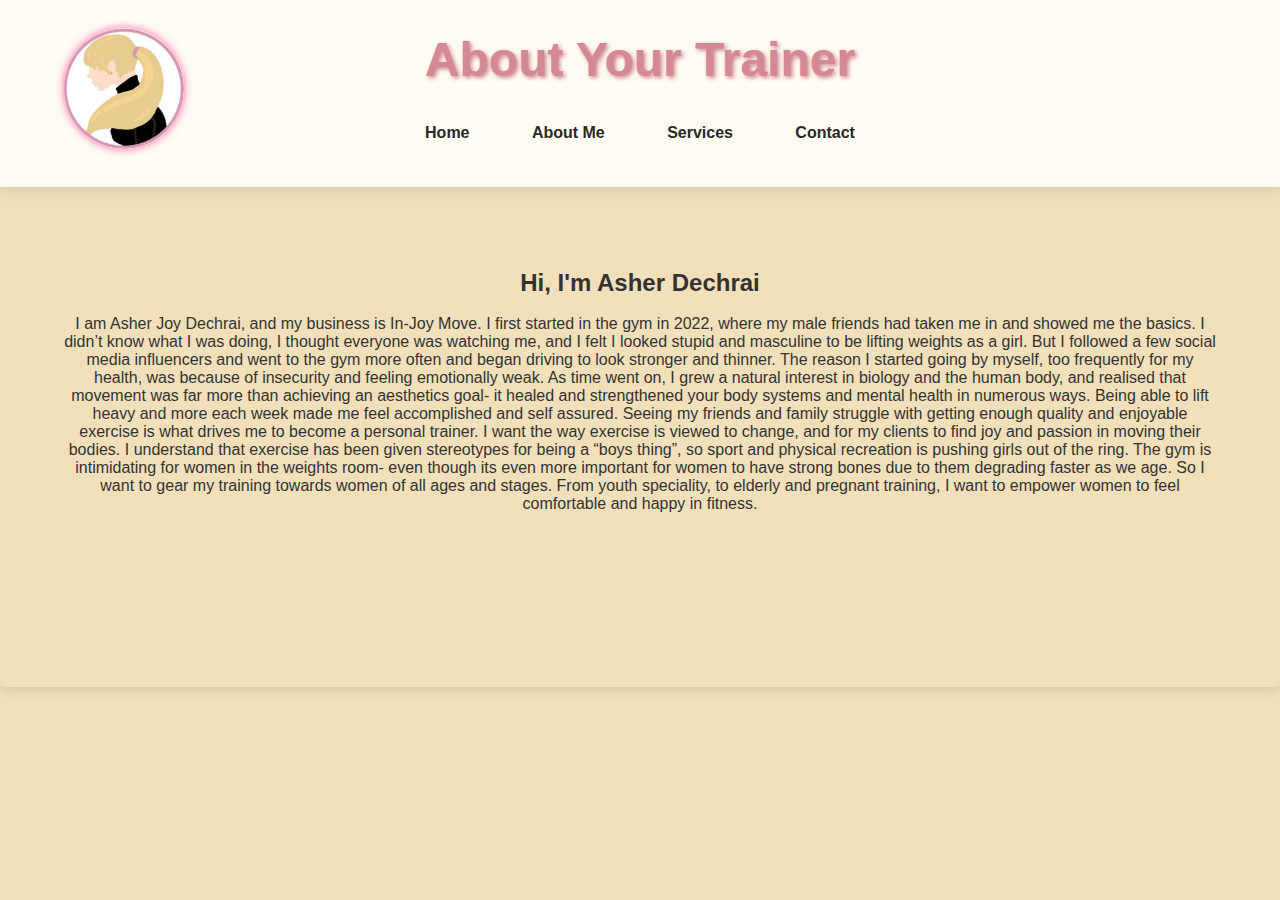
<file: about.html>
<!DOCTYPE html>
<html lang="en">
<head>
  <meta charset="UTF-8">
  <meta name="viewport" content="width=device-width, initial-scale=1.0">
  <title>About Me</title>
  <link rel="stylesheet" href="styles.css">
</head>
<body>
  <header>
    <div class="logo-container">
        <img src="logo.png" alt="Injoy Move Logo" class="logo">
    </div>
    <h1>About Your Trainer</h1>
    <nav>
      <a href="index.html">Home</a>
      <a href="about.html">About Me</a>
      <a href="services.html">Services</a>
      <a href="contact.html">Contact</a>
    </nav>
  </header>
  <main>
    <section class="bio">
      <br><h2>Hi, I'm Asher Dechrai</h2><br>
      <p>I am Asher
        Joy Dechrai, and my business is In-Joy Move. I first started in the
        gym in 2022, where my male friends had taken me in and showed me the
        basics. I didn’t know what I was doing, I thought everyone was
        watching me, and I felt I looked stupid and masculine to be lifting
        weights as a girl. But I followed a few social media influencers and
        went to the gym more often and began driving to look stronger and
        thinner. The reason I started going by myself, too frequently for my
        health, was because of insecurity and feeling emotionally weak. As
        time went on, I grew a natural interest in biology and the human
        body, and realised that movement was far more than achieving an
        aesthetics goal- it healed and strengthened your body systems and
        mental health in numerous ways. Being able to lift heavy and more
        each week made me feel accomplished and self assured. Seeing my
        friends and family struggle with getting enough quality and enjoyable
        exercise is what drives me to become a personal trainer. I want the
        way exercise is viewed to change, and for my clients to find joy and
        passion in moving their bodies. I understand that exercise has been
        given stereotypes for being a “boys thing”, so sport and physical
        recreation is pushing girls out of the ring. The gym is intimidating
        for women in the weights room- even though its even more important
        for women to have strong bones due to them degrading faster as we
        age. So I want to gear my training towards women of all ages and
        stages. From youth speciality, to elderly and pregnant training, I
        want to empower women to feel comfortable and happy in fitness.</p>
      </section>
  </main>
  <script src="scripts.js"></script>
</body>
</html>
</file>
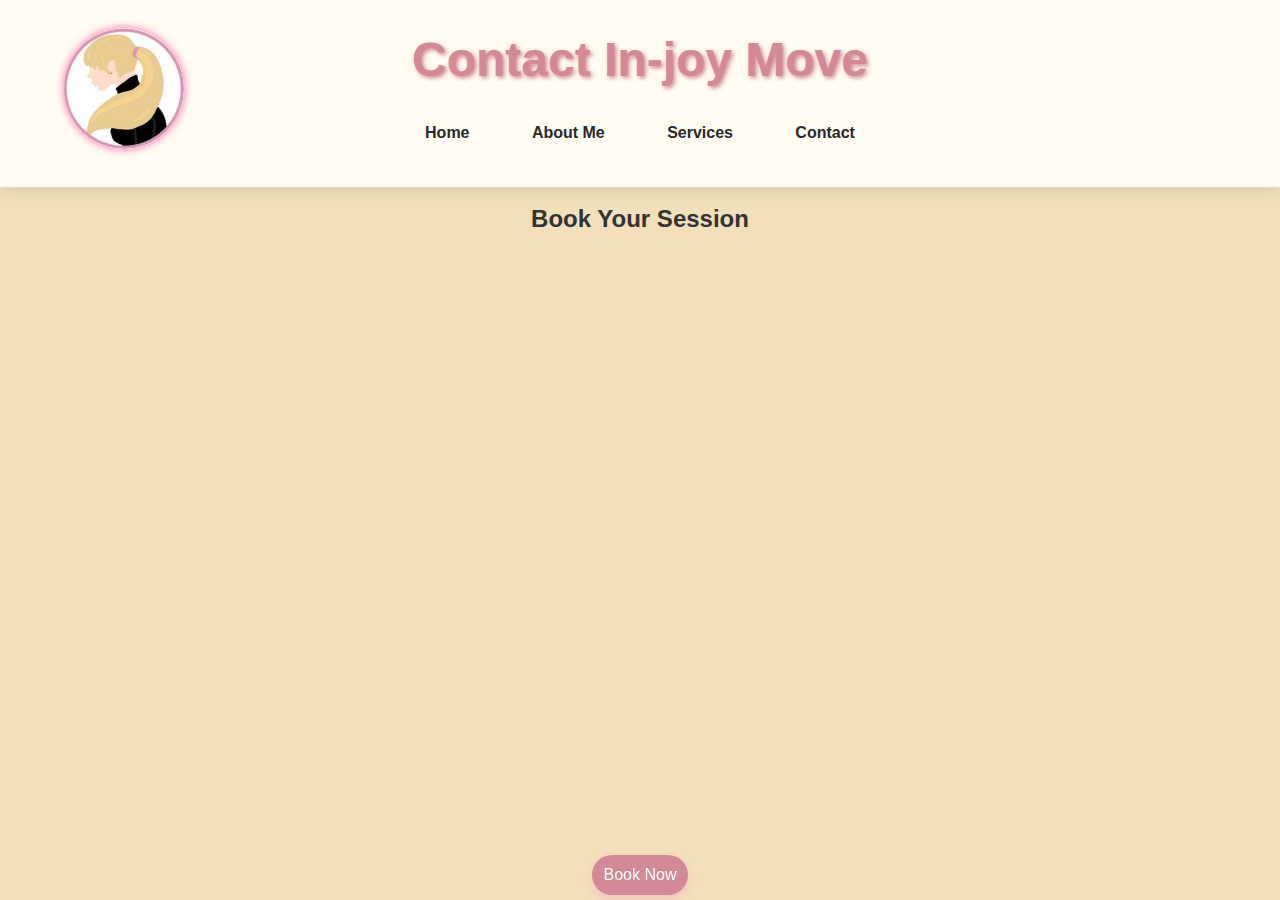
<file: contact.html>
<!DOCTYPE html>
<html lang="en">
<head>
  <meta charset="UTF-8">
  <meta name="viewport" content="width=device-width, initial-scale=1.0">
  <title>Contact - In-joy Move</title>
  <link rel="stylesheet" href="styles.css">
</head>
<body>
  <header>
    <img src="logo.png" alt="Injoy Move Logo" class="logo">
    <h1>Contact In-joy Move</h1>
    <nav>
      <a href="index.html">Home</a>
      <a href="about.html">About Me</a>
      <a href="services.html">Services</a>
      <a href="contact.html">Contact</a>
    </nav>
  </header>

  <main>
    <section id="booking">
      <br><h2>Book Your Session</h2><br>

      <!-- Google Calendar Embed -->
      <div class="calendar-container">
        <iframe src="https://calendar.google.com/calendar/embed?src=your-calendar-id&ctz=Pacific/Auckland"
          style="border: 0" width="800" height="600" frameborder="0" scrolling="no"></iframe>
      </div>

      <!-- Book Now Button -->
      <div class="book-now">
        <button onclick="location.href='https://calendar.google.com/calendar/u/0/appointments/AcZssZ2fT38gJy3bvWIwhVNeX5CDVabDNJq8bpLXqlw='">Book Now</button> <!-- Link to another booking page -->
      </div>
    </section>
  </main>

  <script src="scripts.js"></script>
</body>
</html>
</file>
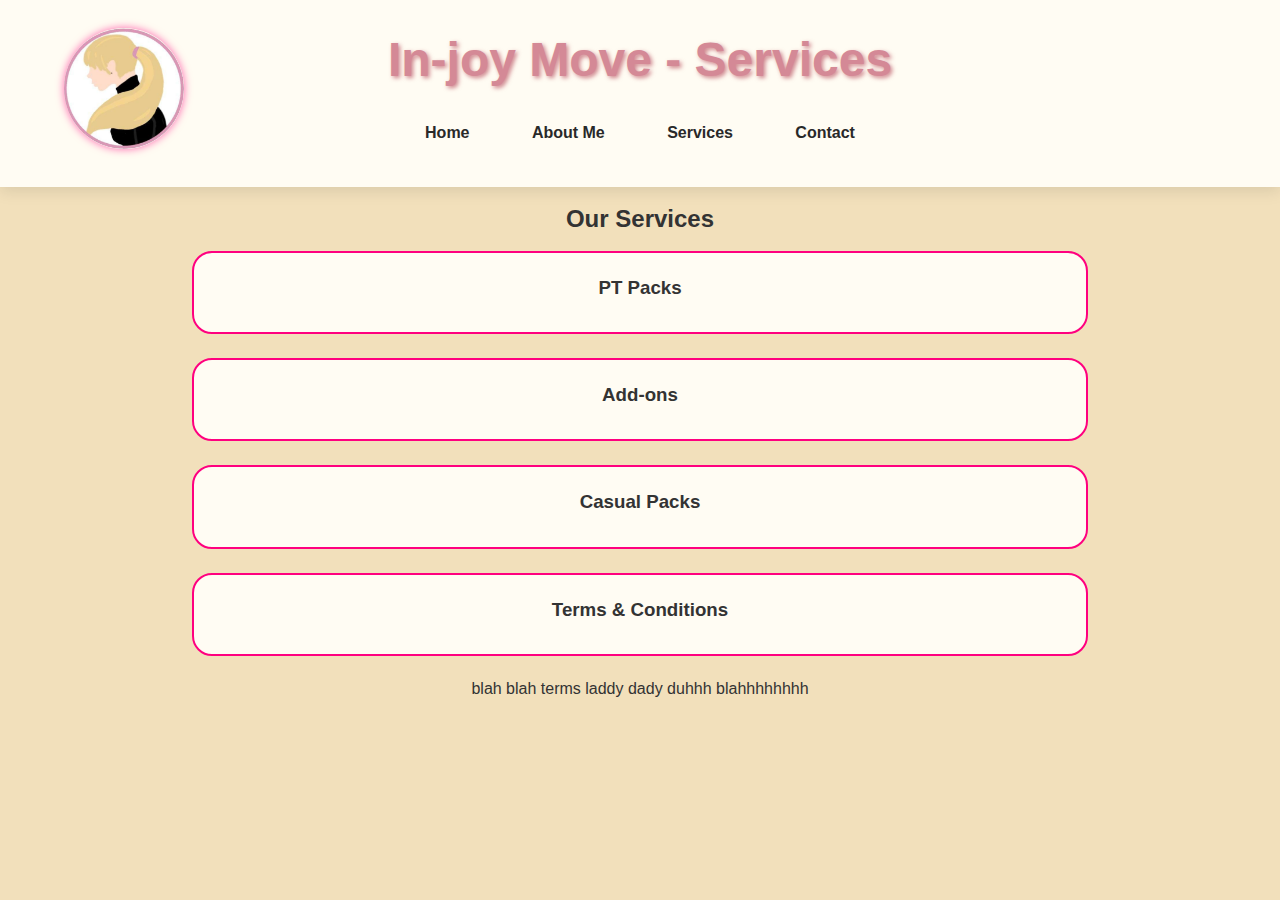
<file: services.html>
<!DOCTYPE html>
<html lang="en">
<head>
  <meta charset="UTF-8">
  <meta name="viewport" content="width=device-width, initial-scale=1.0">
  <title>Injoy Move - Services</title>
  <link rel="stylesheet" href="styles.css">
</head>
<body>
  <header>
    <img src="logo.png" alt="Injoy Move Logo" class="logo">
    <h1>In-joy Move - Services</h1>
    <nav>
      <a href="index.html">Home</a>
      <a href="about.html">About Me</a>
      <a href="services.html">Services</a>
      <a href="contact.html">Contact</a>
    </nav>
  </header>

  <main>
    <section id="services">
      <br><h2>Our Services</h2><br>
      
      <div class="service" onclick="toggleServiceDetails(this)">
        <h3>PT Packs</h3>
        <div class="details">
          <img src="packs.png" alt="Commitment packs" /><br>
          <button onclick="location.href='contact.html'">Book Now</button> <!-- Link to Contact page -->
        </div>
        
      </div>
      
      <div class="service" onclick="toggleServiceDetails(this)">
        <h3>Add-ons</h3>
        <div class="details">
          <img src="addons.png" alt="Add-ons" /><br>
          <button onclick="location.href='contact.html'">Book Now</button> <!-- Link to Contact page -->
        </div>
        
      </div>
      
      <div class="service" onclick="toggleServiceDetails(this)">
        <h3>Casual Packs</h3>
        <div class="details">
          <img src="casual.png" alt="Casual Packs" /><br>
          <button onclick="location.href='contact.html'">Book Now</button> <!-- Link to Contact page -->
        </div>
        
      </div>
      <div class="service" onclick="toggleServiceDetails(this)">
        <h3>Terms & Conditions</h3>
        <div class="details">
          <img src="terms.png" alt="Terms & Conditions" /><br>
        </div>
        
      </div>
      <p>blah blah terms laddy dady duhhh blahhhhhhhh</p>
    </section>
  </main>
  
  <script src="scripts.js"></script>
</body>
</html>
</file>
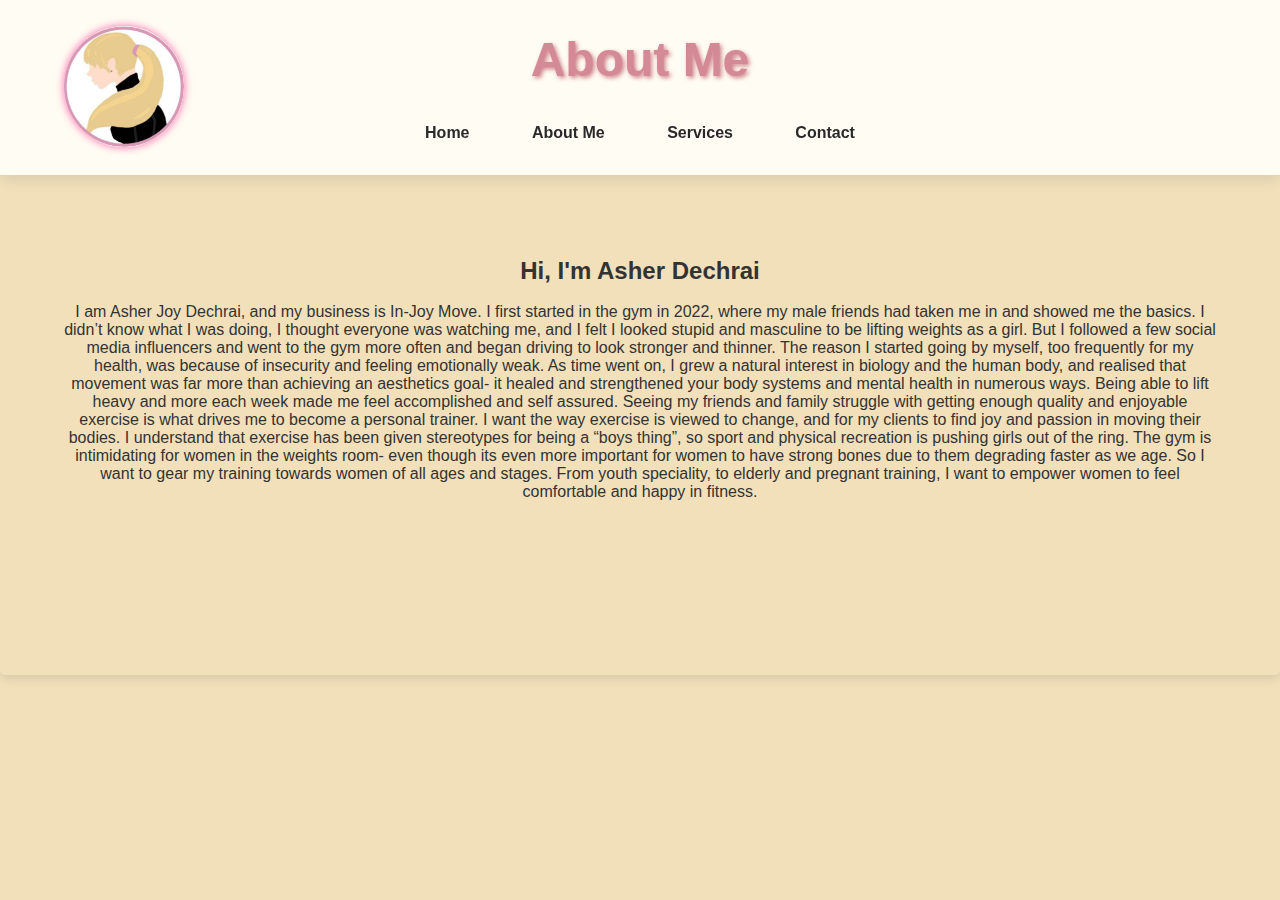
<file: JayJayBee603.github.io/about.html>
<!DOCTYPE html>
<html lang="en">
<head>
  <meta charset="UTF-8">
  <meta name="viewport" content="width=device-width, initial-scale=1.0">
  <title>About Me</title>
  <link rel="stylesheet" href="styles.css">
</head>
<body>
  <header>
    <div class="logo-container">
        <img src="logo.png" alt="Injoy Move Logo" class="logo">
    </div>
    <h1>About Me</h1>
    <nav>
      <a href="index.html">Home</a>
      <a href="about.html">About Me</a>
      <a href="services.html">Services</a>
      <a href="contact.html">Contact</a>
    </nav>
  </header>
  <main>
    <section class="bio">
      <br><h2>Hi, I'm Asher Dechrai</h2><br>
      <p>I am Asher
        Joy Dechrai, and my business is In-Joy Move. I first started in the
        gym in 2022, where my male friends had taken me in and showed me the
        basics. I didn’t know what I was doing, I thought everyone was
        watching me, and I felt I looked stupid and masculine to be lifting
        weights as a girl. But I followed a few social media influencers and
        went to the gym more often and began driving to look stronger and
        thinner. The reason I started going by myself, too frequently for my
        health, was because of insecurity and feeling emotionally weak. As
        time went on, I grew a natural interest in biology and the human
        body, and realised that movement was far more than achieving an
        aesthetics goal- it healed and strengthened your body systems and
        mental health in numerous ways. Being able to lift heavy and more
        each week made me feel accomplished and self assured. Seeing my
        friends and family struggle with getting enough quality and enjoyable
        exercise is what drives me to become a personal trainer. I want the
        way exercise is viewed to change, and for my clients to find joy and
        passion in moving their bodies. I understand that exercise has been
        given stereotypes for being a “boys thing”, so sport and physical
        recreation is pushing girls out of the ring. The gym is intimidating
        for women in the weights room- even though its even more important
        for women to have strong bones due to them degrading faster as we
        age. So I want to gear my training towards women of all ages and
        stages. From youth speciality, to elderly and pregnant training, I
        want to empower women to feel comfortable and happy in fitness.</p>
      </section>
  </main>
  <script src="scripts.js"></script>
</body>
</html>
</file>
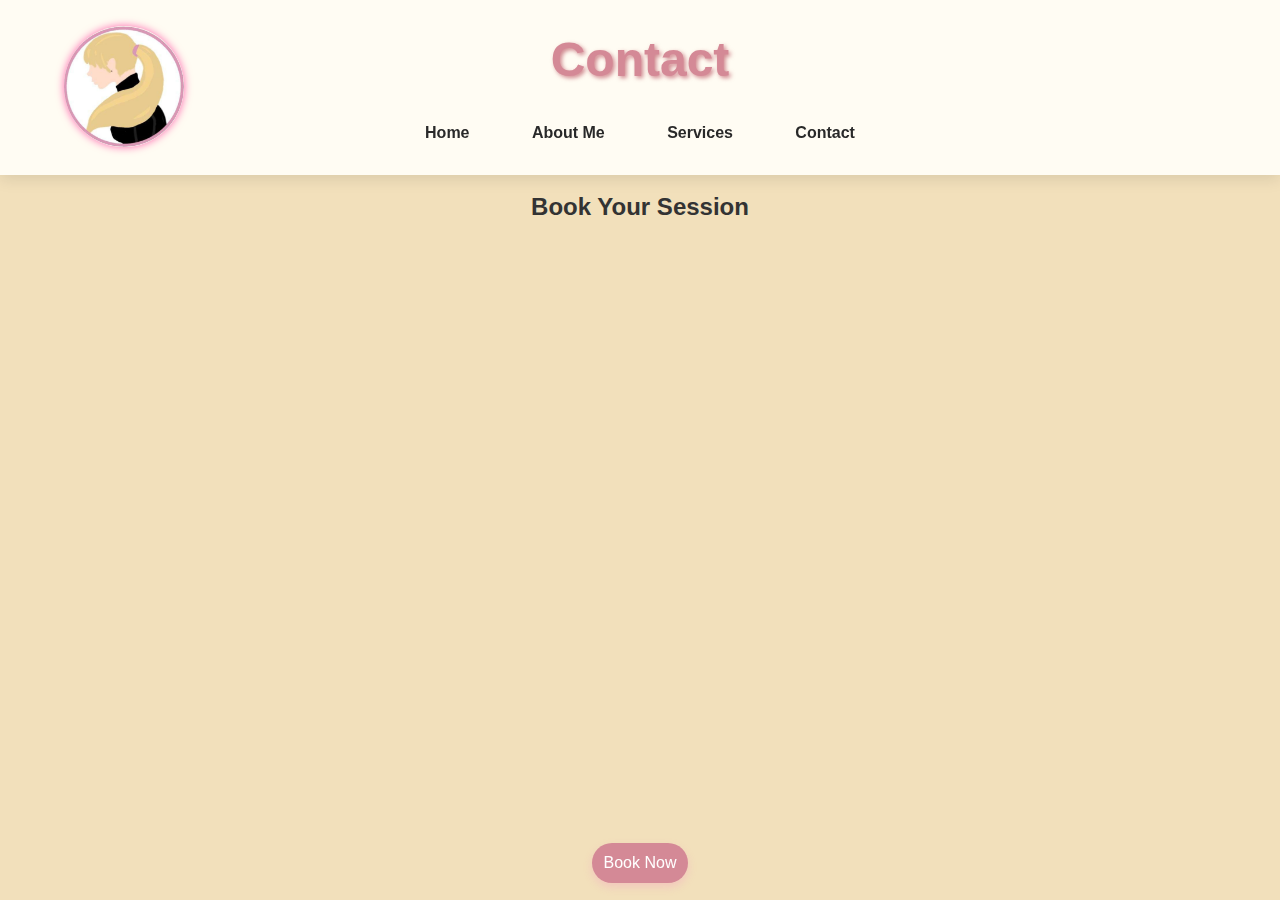
<file: JayJayBee603.github.io/contact.html>
<!DOCTYPE html>
<html lang="en">
<head>
  <meta charset="UTF-8">
  <meta name="viewport" content="width=device-width, initial-scale=1.0">
  <title>In-joy Move - Contact</title>
  <link rel="stylesheet" href="styles.css">
</head>
<body>
  <header>
    <img src="logo.png" alt="Injoy Move Logo" class="logo">
    <h1>Contact</h1>
    <nav>
      <a href="index.html">Home</a>
      <a href="about.html">About Me</a>
      <a href="services.html">Services</a>
      <a href="contact.html">Contact</a>
    </nav>
  </header>

  <main>
    <section id="booking">
      <br><h2>Book Your Session</h2><br>

      <!-- Google Calendar Embed -->
      <div class="calendar-container">
        <iframe src="https://calendar.google.com/calendar/embed?src=your-calendar-id&ctz=Pacific/Auckland"
          class="calendar"></iframe>
      </div>

      <!-- Book Now Button -->
      <div class="book-now">
        <button onclick="location.href='https://calendar.google.com/calendar/u/0/appointments/AcZssZ2fT38gJy3bvWIwhVNeX5CDVabDNJq8bpLXqlw='">Book Now</button> <!-- Link to another booking page -->
      </div>
    </section>
  </main>

  <script src="scripts.js"></script>
</body>
</html>
</file>
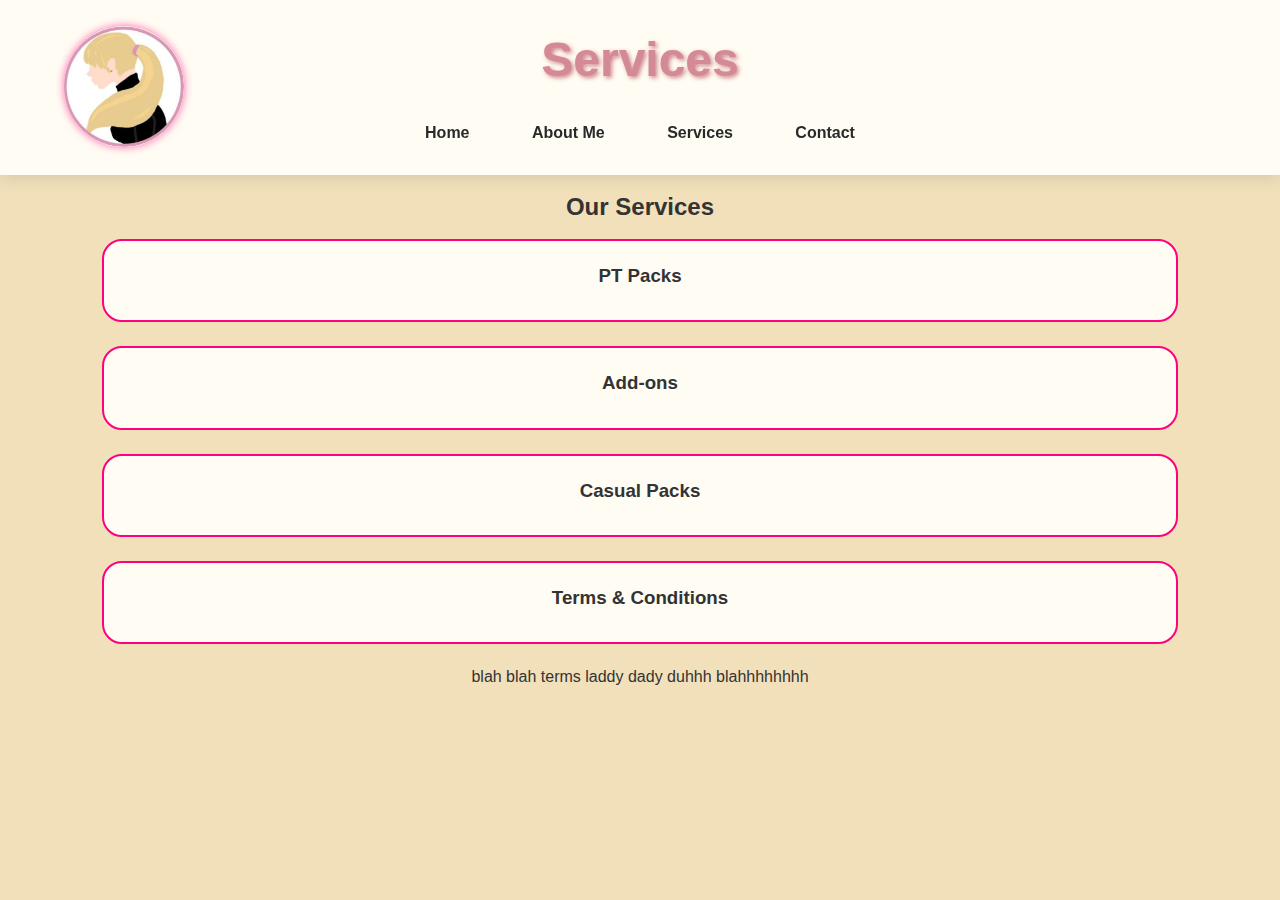
<file: JayJayBee603.github.io/services.html>
<!DOCTYPE html>
<html lang="en">
<head>
  <meta charset="UTF-8">
  <meta name="viewport" content="width=device-width, initial-scale=1.0">
  <title>In-joy Move - Services</title>
  <link rel="stylesheet" href="styles.css">
</head>
<body>
  <header>
    <img src="logo.png" alt="Injoy Move Logo" class="logo">
    <h1>Services</h1>
    <nav>
      <a href="index.html">Home</a>
      <a href="about.html">About Me</a>
      <a href="services.html">Services</a>
      <a href="contact.html">Contact</a>
    </nav>
  </header>

  <main>
    <section id="services">
      <br><h2>Our Services</h2><br>
      
      <div class="service" onclick="toggleServiceDetails(this)">
        <h3>PT Packs</h3>
        <div class="details">
          <img src="packs.png" alt="Commitment packs"class="responsive-image" /><br>
          <button onclick="location.href='contact.html'">Book Now</button> <!-- Link to Contact page -->
        </div>
        
      </div>
      
      <div class="service" onclick="toggleServiceDetails(this)">
        <h3>Add-ons</h3>
        <div class="details">
          <img src="addons.png" alt="Add-ons" class="responsive-image"/><br>
          <button onclick="location.href='contact.html'">Book Now</button> <!-- Link to Contact page -->
        </div>
        
      </div>
      
      <div class="service" onclick="toggleServiceDetails(this)">
        <h3>Casual Packs</h3>
        <div class="details">
          <img src="casual.png" alt="Casual Packs" class="responsive-image" /><br>
          <button onclick="location.href='contact.html'">Book Now</button> <!-- Link to Contact page -->
        </div>
        
      </div>
      <div class="service" onclick="toggleServiceDetails(this)">
        <h3>Terms & Conditions</h3>
        <div class="details">
          <img src="terms.png" alt="Terms & Conditions" class="responsive-image"/><br>
        </div>
        
      </div>
      <p>blah blah terms laddy dady duhhh blahhhhhhhh</p>
    </section>
  </main>
  
  <script src="scripts.js"></script>
</body>
</html>
</file>
<file: styles.css>
/* Global Styling */
* {
    margin: 0;
    padding: 0;
    box-sizing: border-box;
  }
  
  body {
    font-family: Arial, sans-serif;
    background-color: #f2e0bb; /* Light pink background */
    color: #333;
  }
  
  /* Header */
  header {
    background-color: #fffcf3; 
    color: #fff;
    padding: 2em;
    text-align: center;
    position: relative;
    box-shadow: 0px 4px 15px rgba(0, 0, 0, 0.1);
  }
  
  header .logo {
    width: 120px;
    position: absolute;
    top: 15%;
    left: 5%;
    border-radius: 50%;  /* Circle logo */
    box-shadow: 0px 0px 8px rgba(255, 0, 127, 0.6); /* Pink glow */
  }
  
  h1 {
    font-family: 'Cursive', sans-serif;
    color: #d48996; /* Deep pink */
    font-size: 3rem;
    margin-bottom: 0.5em;
    text-shadow: 2px 2px 4px #a51e3488;
    
  }
  
  nav {
    display: flex;
    justify-content: center;
    gap: 1.5em;
  }
  
  nav a {
    color: #292929; /* Deep pink */
    text-decoration: none;
    font-weight: bold;
    padding: 0.8em 1.2em;
    border-radius: 30px;  /* Softer round buttons */
    transition: background-color 0.3s ease, color 0.3s ease;
  }
  
  nav a:hover {
    background-color: #f2e0bb; /* Pink background on hover */
    color: #fff;
  }
  
  /* Main Section */
  main {
    padding: 0em;
    
  }
  .parallax {
    background-image: url("img_parallax.jpg");
    position: relative; /* Ensures the section behaves as expected */
    height: 800px; /* Defines the section height */
    background-attachment: fixed; /* This is the key for parallax effect */
    background-position: center;
    background-repeat: no-repeat;
    background-size: cover;
    display: flex;
    align-items: center;
    justify-content: center;
    color: #fff;
    text-align: center;
    font-size: 1.5rem;
}
.parallax .parallax-section{
  background-color:transparent;
}

.hero-text {
    z-index: 1; /* Ensures it stays on top of the background */
    padding: 1em;
    border-radius: 10px;
    
}
.testimonials{
  background-color: #fffcf3;
}
  section {
    background-color: #f2e0bb; /* Blonde background */
    height: 250px;
    text-align: center;
    margin: auto;
    
  }
  section.hero {
    background-color: #f2e0bb; /* Blonde background */
    height: 500px;
    box-shadow: 0px 4px 10px rgba(0, 0, 0, 0.1);
    text-align: center;
    margin: auto;
    
  }
  section.bio {
    background-color: #f2e0bb; /* Blonde background */
    height: 500px;
    box-shadow: 0px 4px 10px rgba(0, 0, 0, 0.1);
    border-radius: 5px;
    text-align: center;
    border-color: black;
    margin: auto;
    padding: 5%;
    
  }
  section:hover {
    transform: scale(1.0);  /* Slightly expand on hover */
  }
  
  /* Form Styling */
  form {
    display: flex;
    flex-direction: column;
    gap: 1em;
  }
  
  label {
    font-weight: bold;
  }
  
  input, textarea {
    padding: 0.7em;
    border: 2px solid #ff007f;
    border-radius: 15px; /* Softer curves */
    transition: box-shadow 0.3s ease;
  }
  
  input:focus, textarea:focus {
    outline: none;
    box-shadow: 0px 0px 10px rgba(255, 0, 127, 0.5); /* Pink shadow */
  }
  
  button {
    background-color: #d48996; /* Pink */
    color: #fff;
    padding: 0.7em;
    border: none;
    border-radius: 25px; /* More rounded button */
    font-size: 1em;
    cursor: pointer;
    box-shadow: 0px 4px 8px rgba(245, 142, 194, 0.3);
    transition: transform 0.2s ease, background-color 0.3s ease;
  }
  
  button:hover {
    background-color: #d67888; /* Deep red on hover */
    transform: scale(1.05);
  }
  
  /* Service Styling */
  .service {
    background-color: #fffcf3; /* Blonde tone */
    padding: 1.5em;
    margin-left: 15%;
    margin-right: 15%;
    margin-bottom: 1.5em;
    border-radius: 20px; /* More rounded corners */
    border: 2px solid #ff007f;
    cursor: pointer;
    transition: background-color 0.3s ease, box-shadow 0.3s ease;
  }
  
  .service:hover {
    color: #292929;
    box-shadow: 0px 4px 15px rgba(0, 0, 0, 0.2); /* Glow effect */
  }
  
  .service h3 {
    margin-bottom: 0.5em;
  }
  
  /* CSS to hide the details initially and slide down when open */
  .details {
    max-height: 0;
    overflow: hidden;
    transition: max-height 0.5s ease;
  }
  
  .details.open {
    max-height: 700px; /* Adjust this value as needed to fit your content */
  }
  
  /* Style for the 'Book Now' button */
  .service button {
    background-color: #d48996; /* Deep red color */
    color: #fff;
    border: none;
    padding: 10px 20px;
    margin-top: 10px;
    border-radius: 25px;
    cursor: pointer;
    font-size: 1rem;
    transition: background-color 0.3s ease;
  }
  
  /* Change color on hover */
  .service button:hover {
    background-color: #d67888; /* Slightly darker red on hover */
    transform: scale(1.05);
  }
  
  /* Slide-in Effect */
  section {
    opacity: 1;
    transform: none;
  }
  
  section.appear {
    opacity: 1;
    transform: translateY(0);
  }
  footer {
    text-align: center;
  }
</file>
<file: JayJayBee603.github.io/styles.css>
/* Global Styling */
* {
    margin: 0;
    padding: 0;
    box-sizing: border-box;
  }
  
  body {
    font-family: Arial, sans-serif;
    background-color: #f2e0bb; /* Light pink background */
    color: #333;
  }
  
  /* Header */
  header {
    background-color: #fffcf3; 
    color: #fff;
    padding: 2em;
    top: 0; /* Sticks it to the top of the page */
    left: 0;
    width: 100%; /* Makes the header span the full width of the page */
    z-index: 1000; /* Ensures it stays above other elements */
    height: 175px;
    text-align: center;
    box-shadow: 0px 4px 15px rgba(0, 0, 0, 0.1);
    position: fixed;

  }
  
  header .logo {
    width: 120px;
    position: absolute;
    top: 15%;
    left: 5%;
    border-radius: 50%;  /* Circle logo */
    box-shadow: 0px 0px 8px rgba(255, 0, 127, 0.6); /* Pink glow */
    transition: opacity 0.3s ease;
  }
  
  h1 {
    font-family: sans-serif;
    color: #d48996; /* Deep pink */
    font-size: 3rem;
    margin-bottom: 0.5em;
    text-shadow: 2px 2px 4px #a51e3488;
    
  }

  nav {

    display: flex;
    justify-content: center;
    gap: 1.5em;
    
  }
  .responsive-image {
    width: 80%; /* Image takes up 100% of its container's width */
    max-width: 100%; /* Ensures the image doesn't get stretched beyond its original size */
    height: auto; /* Maintains the aspect ratio */
  }
  .calendar{
    border: 0;
    width: 90%;
    max-width: 100%;
    height: 600px;
  }
  @media (max-width: 768px) {
    .responsive-image {
      width: 100%; /* Ensures the image fits smaller screens */
    }
    .calendar{
      width: 90%;
      height: 600px;
    }
    .sticky-header {
      position: fixed; /* Ensure this remains fixed on mobile */
    }
    .logo {
      opacity: 0;
      pointer-events: none; /* Ensures it's not clickable when hidden */
    }
  }
  
  nav a {
    color: #292929; /* Deep pink */
    text-decoration: none;
    font-weight: bold;
    padding: 0.8em 1.2em;
    border-radius: 30px;  /* Softer round buttons */
    transition: background-color 0.3s ease, color 0.3s ease;
  }
  
  nav a:hover {
    background-color: #f2e0bb; /* Pink background on hover */
    color: #fff;
  }
  
  /* Main Section */
  main {
    margin-top: 175px;
    padding: 0em;
    
  }
  .parallax {
    background-image: url("img_parallax.jpg");
    position: relative; /* Ensures the section behaves as expected */
    height: 800px; /* Defines the section height */
    background-attachment: fixed; /* This is the key for parallax effect */
    background-position: center;
    background-repeat: no-repeat;
    background-size: cover;
    display: flex;
    align-items: center;
    justify-content: center;
    color: #fff;
    text-align: center;
    font-size: 1.5rem;
}
.parallax .parallax-section{
  background-color:transparent;
}

.hero-text {
    z-index: 1; /* Ensures it stays on top of the background */
    padding: 1em;
    border-radius: 10px;
    
}
.testimonials{
  background-color: #fffcf3;
}
  section {
    background-color: #f2e0bb; /* Blonde background */
    height: 250px;
    text-align: center;
    margin: auto;
    
  }
  section.hero {
    background-color: #f2e0bb; /* Blonde background */
    height: 500px;
    box-shadow: 0px 4px 10px rgba(0, 0, 0, 0.1);
    text-align: center;
    margin: auto;
    
  }
  section.bio {
    background-color: #f2e0bb; /* Blonde background */
    height: 500px;
    box-shadow: 0px 4px 10px rgba(0, 0, 0, 0.1);
    border-radius: 5px;
    text-align: center;
    border-color: black;
    margin: auto;
    padding: 5%;
    
  }
  section:hover {
    transform: scale(1.0);  /* Slightly expand on hover */
  }
  
  /* Form Styling */
  form {
    display: flex;
    flex-direction: column;
    gap: 1em;
  }
  
  label {
    font-weight: bold;
  }
  
  input, textarea {
    padding: 0.7em;
    border: 2px solid #ff007f;
    border-radius: 15px; /* Softer curves */
    transition: box-shadow 0.3s ease;
  }
  
  input:focus, textarea:focus {
    outline: none;
    box-shadow: 0px 0px 10px rgba(255, 0, 127, 0.5); /* Pink shadow */
  }
  
  button {
    background-color: #d48996; /* Pink */
    color: #fff;
    padding: 0.7em;
    border: none;
    border-radius: 25px; /* More rounded button */
    font-size: 1em;
    cursor: pointer;
    box-shadow: 0px 4px 8px rgba(245, 142, 194, 0.3);
    transition: transform 0.2s ease, background-color 0.3s ease;
  }
  
  button:hover {
    background-color: #d67888; /* Deep red on hover */
    transform: scale(1.05);
  }
  
  /* Service Styling */
  .service {
    background-color: #fffcf3; /* Blonde tone */
    padding: 1.5em;
    margin-left: 8%;
    margin-right: 8%;
    margin-bottom: 1.5em;
    border-radius: 20px; /* More rounded corners */
    border: 2px solid #ff007f;
    cursor: pointer;
    transition: background-color 0.3s ease, box-shadow 0.3s ease;
  }
  
  .service:hover {
    color: #292929;
    box-shadow: 0px 4px 15px rgba(0, 0, 0, 0.2); /* Glow effect */
  }
  
  .service h3 {
    margin-bottom: 0.5em;
  }
  
  /* CSS to hide the details initially and slide down when open */
  .details {
    max-height: 0;
    overflow: hidden;
    transition: max-height 0.5s ease;
  }
  
  .details.open {
    max-height: 700px; /* Adjust this value as needed to fit your content */
  }
  
  /* Style for the 'Book Now' button */
  .service button {
    background-color: #d48996; /* Deep red color */
    color: #fff;
    border: none;
    padding: 10px 20px;
    margin-top: 10px;
    border-radius: 25px;
    cursor: pointer;
    font-size: 1rem;
    transition: background-color 0.3s ease;
  }
  
  /* Change color on hover */
  .service button:hover {
    background-color: #d67888; /* Slightly darker red on hover */
    transform: scale(1.05);
  }
  
  /* Slide-in Effect */
  section {
    opacity: 1;
    transform: none;
  }
  
  section.appear {
    opacity: 1;
    transform: translateY(0);
  }
  footer {
    text-align: center;
  }
</file>
